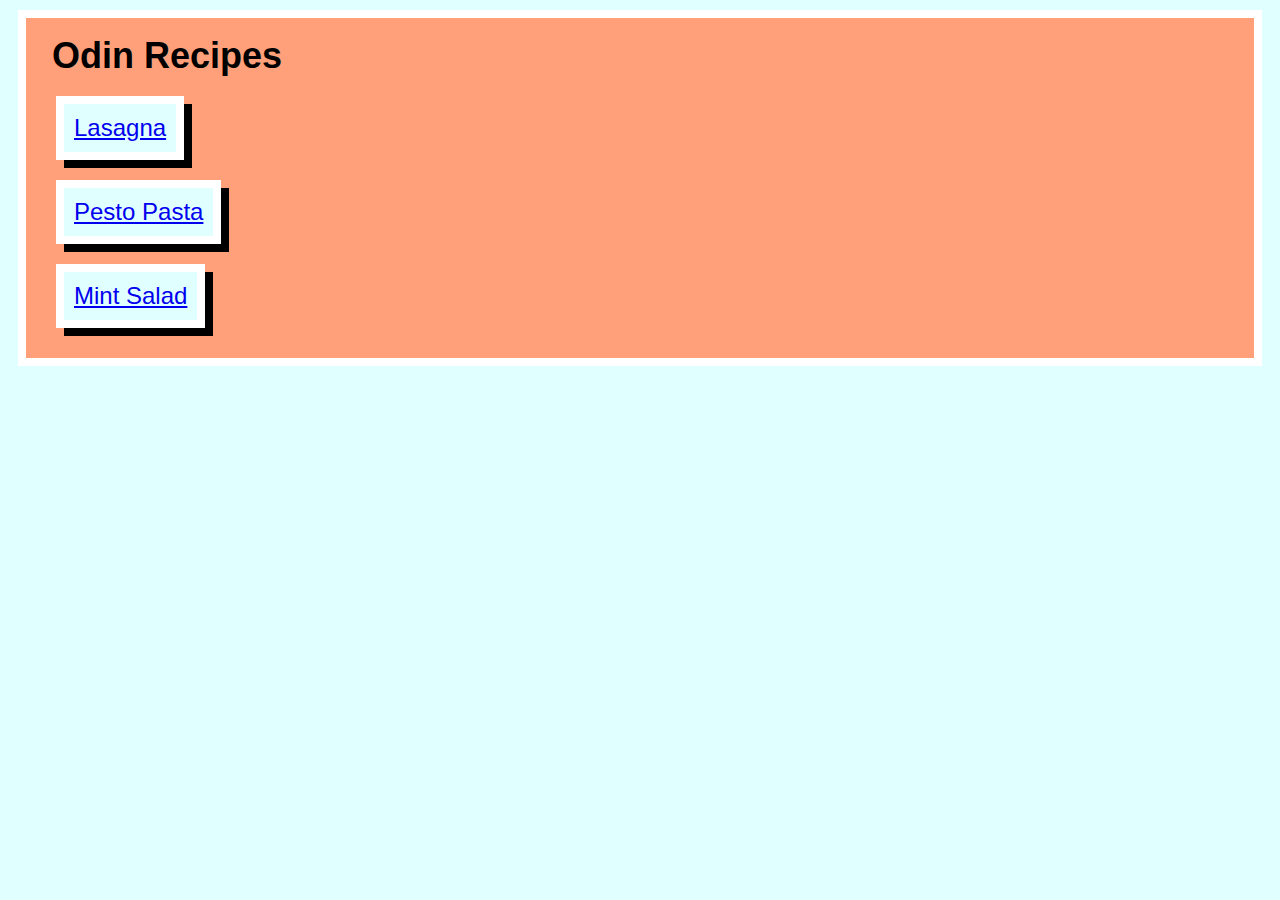
<file: index.html>
<!DOCTYPE html>
<html lang="en">
<head>
    <meta charset="UTF-8">
    <title>Odin Recipes</title>
    <link rel="stylesheet" href="style.css">
</head>
<body>
    <div class="container">
        <h1>Odin Recipes</h1>
        <div class="items-main">
            <div class="button-1">
                <button class="buttons-main"><a href="recipes/lasagna.html">Lasagna</a></button>
            </div>
            <div class="shadow-1">
                <button class="buttons-shadow"><a>Lasagna</a></button>
            </div>
        </div>

        <div class="items-main">
            <div class="button-2">
                <button class="buttons-main"><a href="recipes/pesto_pasta.html">Pesto Pasta</a></button>
            </div>
            <div class="shadow-2">
                <button class="buttons-shadow"><a>Pesto Pasta</a></button>
            </div>
        </div>

        <div class="items-main">
            <div class="button-3">
                <button class="buttons-main"><a href="recipes/mint_salad.html">Mint Salad</a></button>
            </div>
            <div class="shadow-2">
                <button class="buttons-shadow"><a>Mint Salad</a></button>
            </div>
        </div>
    </div>
</body>
</html>
</file>
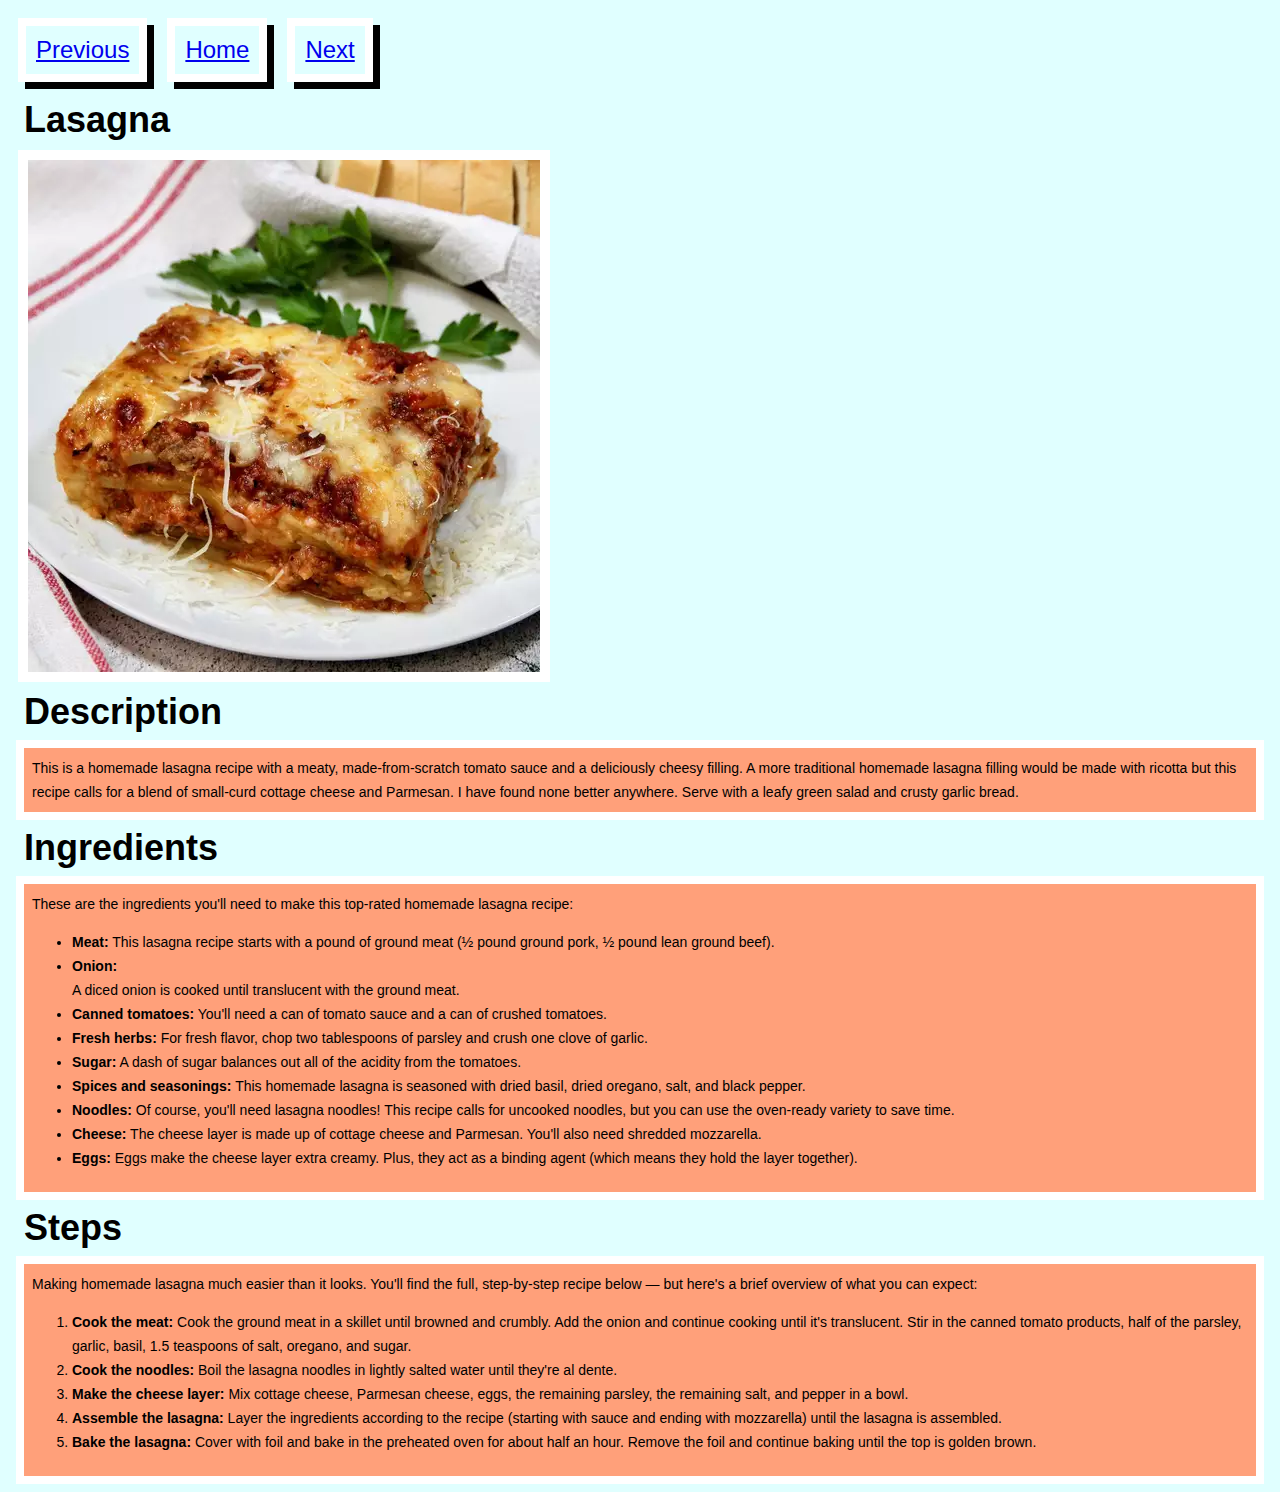
<file: recipes/lasagna.html>
<!DOCTYPE html>
<html lang="en">
<head>
    <meta charset="UTF-8">
    <title>Lasagna</title>
    <link rel="stylesheet" href="../style.css">
</head>
<body>
    <div class="index">
    <div class="container-buttons-child">
    <div class="items-child">
        <div class="button-1">
            <button class= "buttons-child" id="previous-button"><a href="mint_salad.html">Previous</a></button>
        </div>
        <div class="shadow-1">
            <button class="buttons-child-shadow"><a>Previous</a></button>
        </div>
    </div>

    <div class="items-child">
        <div class="button-2">
            <button class= "buttons-child" id="home-button"><a href="../index.html">Home</a></button>
        </div>
        <div class="shadow-2">
            <button class="buttons-child-shadow"><a>Home</a></button>
        </div>
    </div>

    <div class="items-child">
        <div class="button-3">
            <button class= "buttons-child" id="next-button"><a href="pesto_pasta.html">Next</a></button>
        </div>
        <div class="shadow-3">
            <button class="buttons-child-shadow"><a>Next</a></button>
        </div>
    </div>
    </div>
    <h1>Lasagna</h1>
    <img class="image" src="lasagna.webp" alt="Lasagna"/>
    <h2><strong>Description</strong></h2>
    <div class="content">
    This is a homemade lasagna recipe with a meaty, made-from-scratch tomato sauce and a deliciously 
    cheesy filling. A more traditional homemade lasagna filling would be made with ricotta but this
    recipe calls for a blend of small-curd cottage cheese and Parmesan. I have found none better anywhere. 
    Serve with a leafy green salad and crusty garlic bread.
    </div>
    <h2><strong>Ingredients</strong></h2>
    <div class="content">
    These are the ingredients you'll need to make this top-rated homemade lasagna recipe:
    <ul>
        <li><b>Meat:</b> This lasagna recipe starts with a pound of ground meat (½ pound ground pork, ½ pound lean ground beef).</li>
        <li><b>Onion:</b></li> A diced onion is cooked until translucent with the ground meat.
        <li><b>Canned tomatoes:</b> You'll need a can of tomato sauce and a can of crushed tomatoes.</li>
        <li><b>Fresh herbs:</b> For fresh flavor, chop two tablespoons of parsley and crush one clove of garlic.</li>
        <li><b>Sugar:</b> A dash of sugar balances out all of the acidity from the tomatoes.</li>
        <li><b>Spices and seasonings:</b> This homemade lasagna is seasoned with dried basil, dried oregano, salt, and black pepper.</li>
        <li><b>Noodles:</b> Of course, you'll need lasagna noodles! This recipe calls for uncooked noodles, but you can use the oven-ready variety to save time.</li>
        <li><b>Cheese:</b> The cheese layer is made up of cottage cheese and Parmesan. You'll also need shredded mozzarella.</li>
        <li><b>Eggs:</b> Eggs make the cheese layer extra creamy. Plus, they act as a binding agent (which means they hold the layer together). </li>
    </ul>
    </div>
    <h2><strong>Steps</strong></h2>
    <div class="content">
    Making homemade lasagna much easier than it looks. You'll find the full, step-by-step recipe below — but here's a brief overview of what you can expect: 
    <ol>
        <li><b>Cook the meat:</b> Cook the ground meat in a skillet until browned and crumbly.
         Add the onion and continue cooking until it's translucent. Stir in the canned tomato products, 
         half of the parsley, garlic, basil, 1.5 teaspoons of salt, oregano, and sugar.</li>
         <li><b>Cook the noodles:</b> Boil the lasagna noodles in lightly salted water until they're al dente.</li>
         <li><b>Make the cheese layer:</b> Mix cottage cheese, Parmesan cheese, eggs, the remaining parsley, the remaining salt,
             and pepper in a bowl.</li>
        <li><b>Assemble the lasagna:</b> Layer the ingredients according to the recipe (starting with sauce and 
            ending with mozzarella) until the lasagna is assembled.</li>
        <li><b>Bake the lasagna:</b> Cover with foil and bake in the preheated oven for about half an hour. 
            Remove the foil and continue baking until the top is golden brown. </li>
    </ol>
    </div>
    </div>
</body>
</html>
</file>
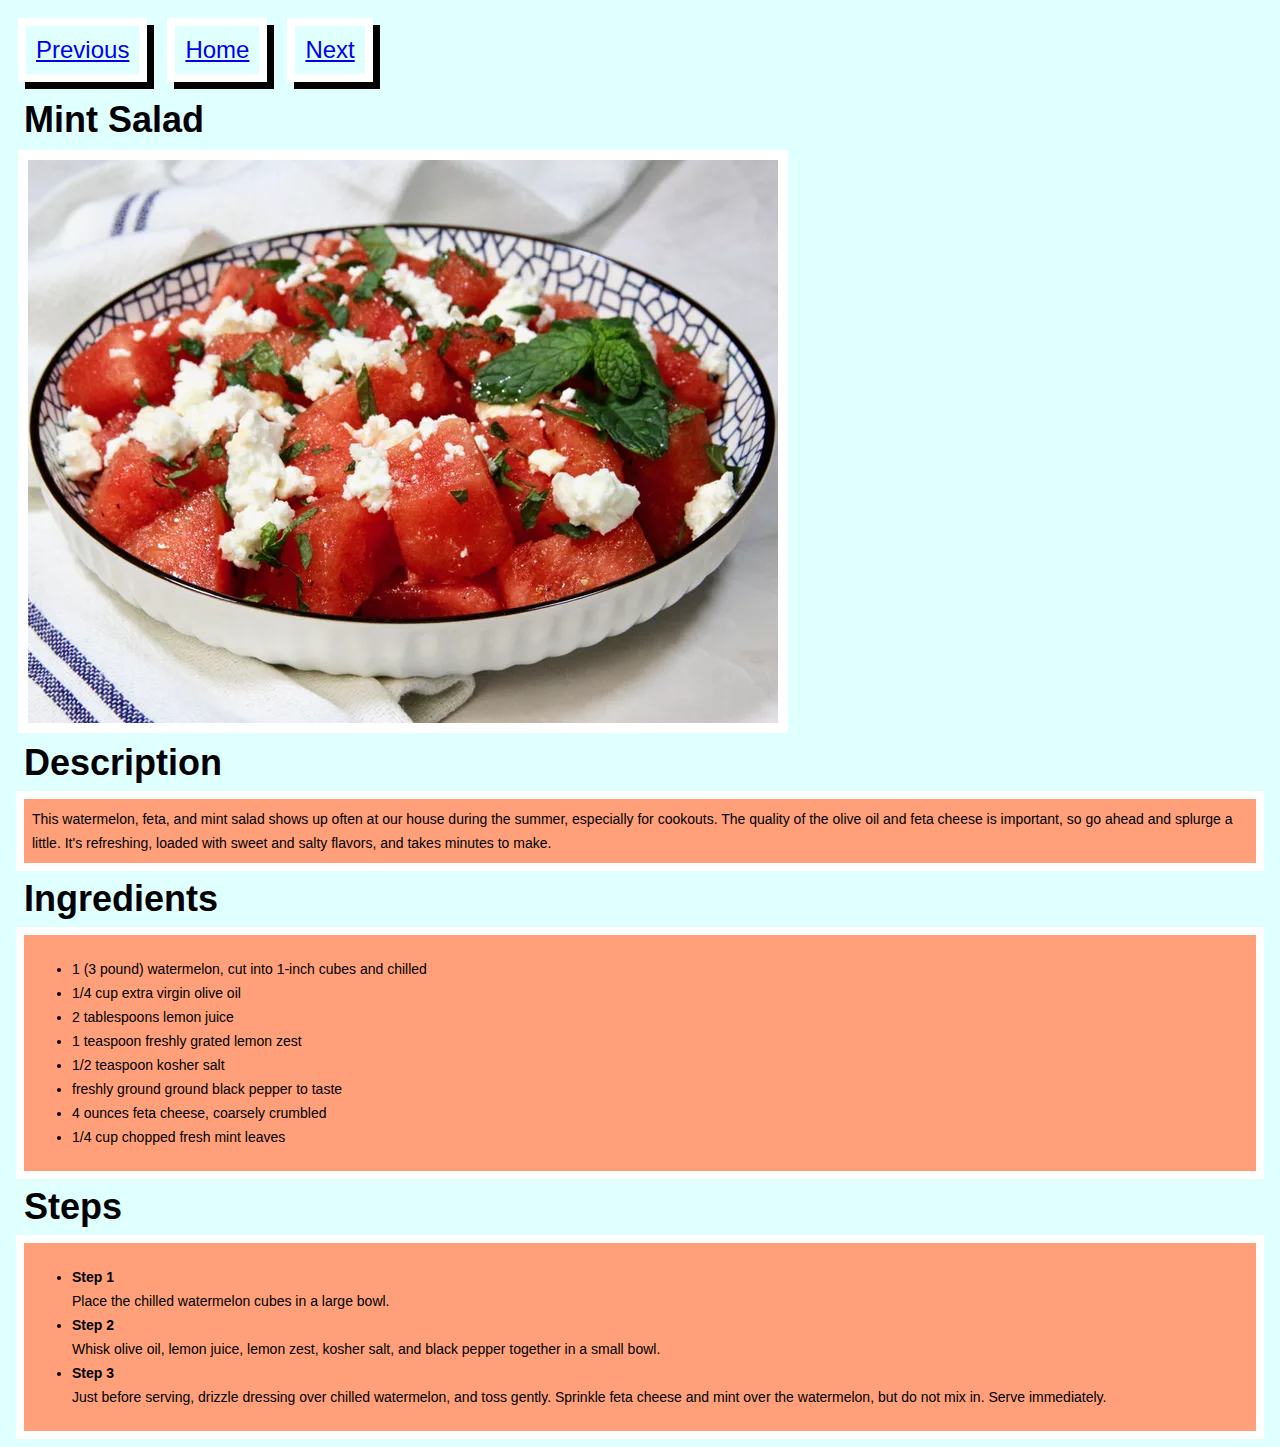
<file: recipes/mint-salad.html>
<!DOCTYPE html>
<html lang="en">
<head>
    <meta charset="UTF-8">
    <title>Mint Salad</title>
    <link rel="stylesheet" href="../style.css">
</head>
<body>
    <div class="index">
    <div class="container-buttons-child">
    <div class="items-child">
        <div class="button-1">
            <button class= "buttons-child" id="previous-button"><a href="pesto-pasta.html">Previous</a></button>
        </div>
        <div class="shadow-1">
            <button class="buttons-child-shadow"><a>Previous</a></button>
        </div>
    </div>

    <div class="items-child">
        <div class="button-2">
            <button class= "buttons-child" id="home-button"><a href="../index.html">Home</a></button>
        </div>
        <div class="shadow-2">
            <button class="buttons-child-shadow"><a>Home</a></button>
        </div>
    </div>

    <div class="items-child">
        <div class="button-3">
            <button class= "buttons-child" id="next-button"><a href="lasagna.html">Next</a></button>
        </div>
        <div class="shadow-3">
            <button class="buttons-child-shadow"><a>Next</a></button>
        </div>
    </div>
    </div>
    <h1>Mint Salad</h1>
    <img class="image" src="mintsalad.webp" alt="Mint Salad"/>
    <h2><strong>Description</strong></h2>
    <div class="content">
    This watermelon, feta, and mint salad shows up often at our house during the summer, especially for cookouts. 
    The quality of the olive oil and feta cheese is important, so go ahead and splurge a little. It's refreshing, 
    loaded with sweet and salty flavors, and takes minutes to make.
    </div>
    <h2><strong>Ingredients</strong></h2>
    <div class="content">
    <ul>
        <li>1 (3 pound) watermelon, cut into 1-inch cubes and chilled</li>
        <li>1/4 cup extra virgin olive oil</li>
        <li>2 tablespoons lemon juice</li>
        <li>1 teaspoon freshly grated lemon zest</li>
        <li>1/2 teaspoon kosher salt</li>
        <li>freshly ground ground black pepper to taste</li>
        <li>4 ounces feta cheese, coarsely crumbled</li>
        <li>1/4 cup chopped fresh mint leaves</li>
    </ul>
    </div>
    <h2><strong>Steps</strong></h2>
    <div class="content">
    <ul>
        <li><b>Step 1</b></li>Place the chilled watermelon cubes in a large bowl. 
        <li><b>Step 2</b></li>Whisk olive oil, lemon juice, lemon zest, kosher salt, 
        and black pepper together in a small bowl. 
        <li><b>Step 3</b></li>Just before serving, drizzle dressing over chilled watermelon, and toss gently. 
        Sprinkle feta cheese and mint over the watermelon, but do not mix in. Serve immediately. 
    </ul>
    </div>
    </div>
</body>
</html>
</file>
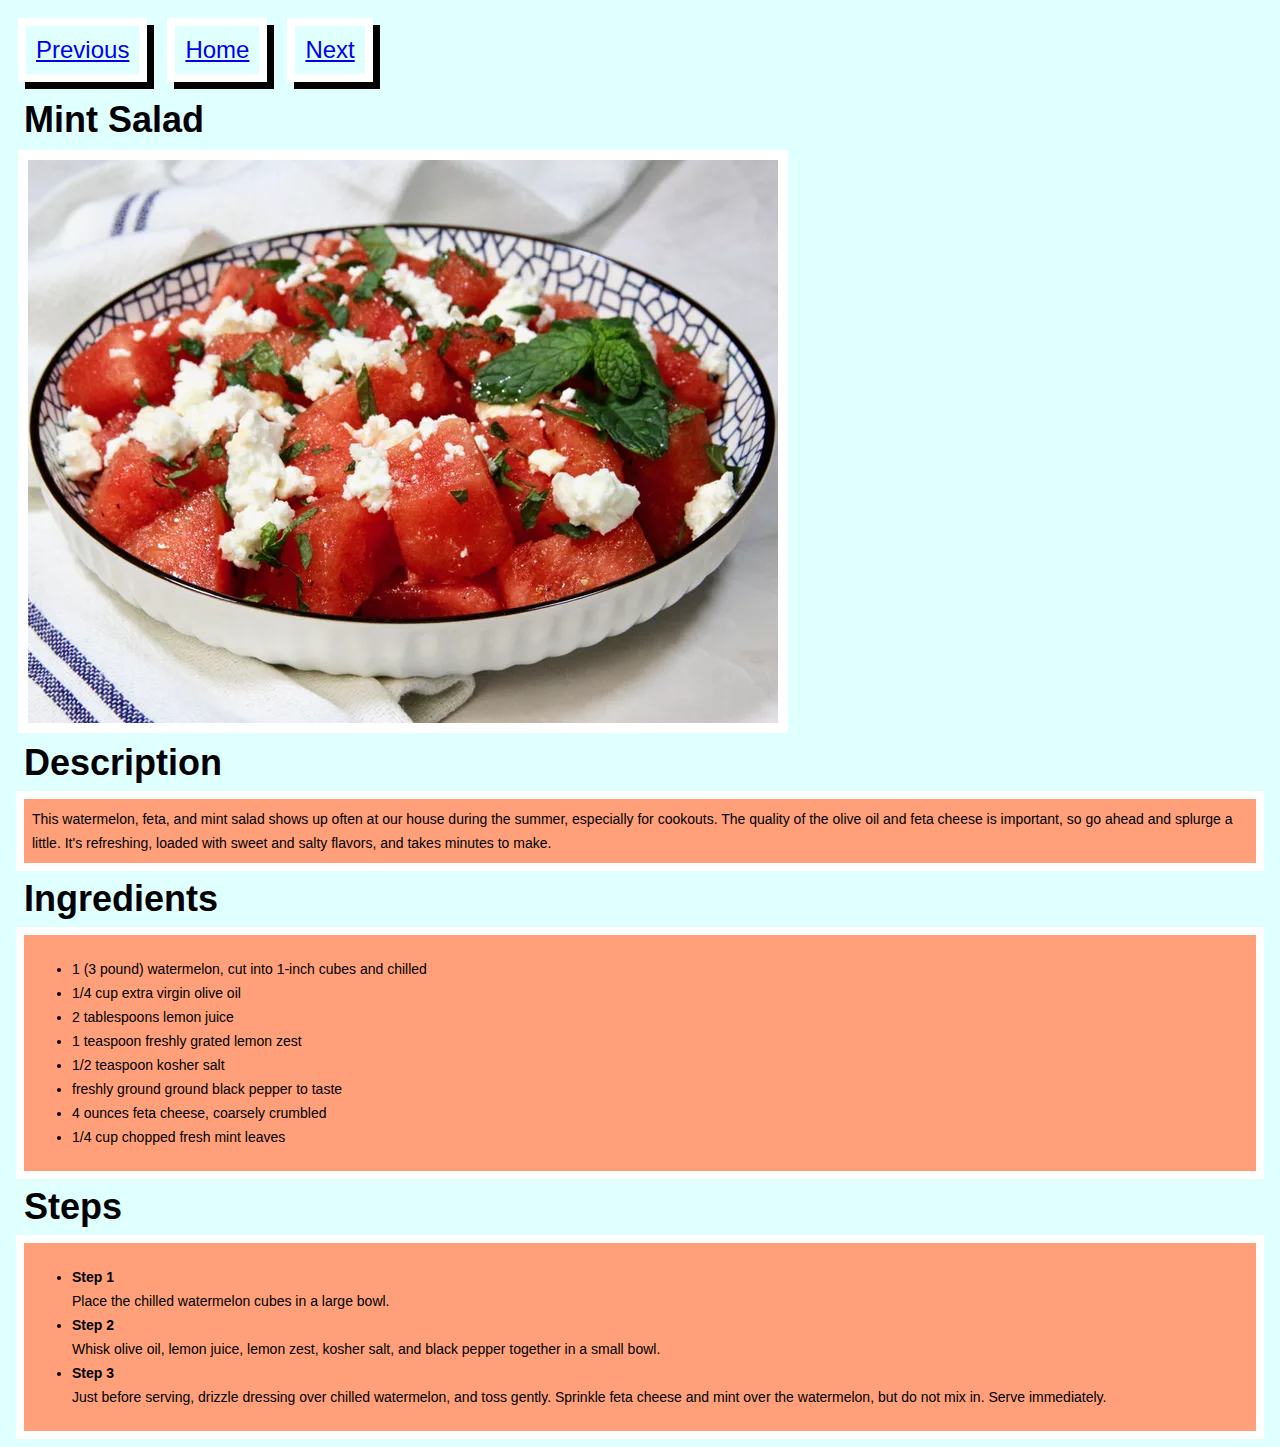
<file: recipes/mint_salad.html>
<!DOCTYPE html>
<html lang="en">
<head>
    <meta charset="UTF-8">
    <title>Mint Salad</title>
    <link rel="stylesheet" href="../style.css">
</head>
<body>
    <div class="index">
    <div class="container-buttons-child">
    <div class="items-child">
        <div class="button-1">
            <button class= "buttons-child" id="previous-button"><a href="pesto_pasta.html">Previous</a></button>
        </div>
        <div class="shadow-1">
            <button class="buttons-child-shadow"><a>Previous</a></button>
        </div>
    </div>

    <div class="items-child">
        <div class="button-2">
            <button class= "buttons-child" id="home-button"><a href="../index.html">Home</a></button>
        </div>
        <div class="shadow-2">
            <button class="buttons-child-shadow"><a>Home</a></button>
        </div>
    </div>

    <div class="items-child">
        <div class="button-3">
            <button class= "buttons-child" id="next-button"><a href="lasagna.html">Next</a></button>
        </div>
        <div class="shadow-3">
            <button class="buttons-child-shadow"><a>Next</a></button>
        </div>
    </div>
    </div>
    <h1>Mint Salad</h1>
    <img class="image" src="mintsalad.webp" alt="Mint Salad"/>
    <h2><strong>Description</strong></h2>
    <div class="content">
    This watermelon, feta, and mint salad shows up often at our house during the summer, especially for cookouts. 
    The quality of the olive oil and feta cheese is important, so go ahead and splurge a little. It's refreshing, 
    loaded with sweet and salty flavors, and takes minutes to make.
    </div>
    <h2><strong>Ingredients</strong></h2>
    <div class="content">
    <ul>
        <li>1 (3 pound) watermelon, cut into 1-inch cubes and chilled</li>
        <li>1/4 cup extra virgin olive oil</li>
        <li>2 tablespoons lemon juice</li>
        <li>1 teaspoon freshly grated lemon zest</li>
        <li>1/2 teaspoon kosher salt</li>
        <li>freshly ground ground black pepper to taste</li>
        <li>4 ounces feta cheese, coarsely crumbled</li>
        <li>1/4 cup chopped fresh mint leaves</li>
    </ul>
    </div>
    <h2><strong>Steps</strong></h2>
    <div class="content">
    <ul>
        <li><b>Step 1</b></li>Place the chilled watermelon cubes in a large bowl. 
        <li><b>Step 2</b></li>Whisk olive oil, lemon juice, lemon zest, kosher salt, 
        and black pepper together in a small bowl. 
        <li><b>Step 3</b></li>Just before serving, drizzle dressing over chilled watermelon, and toss gently. 
        Sprinkle feta cheese and mint over the watermelon, but do not mix in. Serve immediately. 
    </ul>
    </div>
    </div>
</body>
</html>
</file>
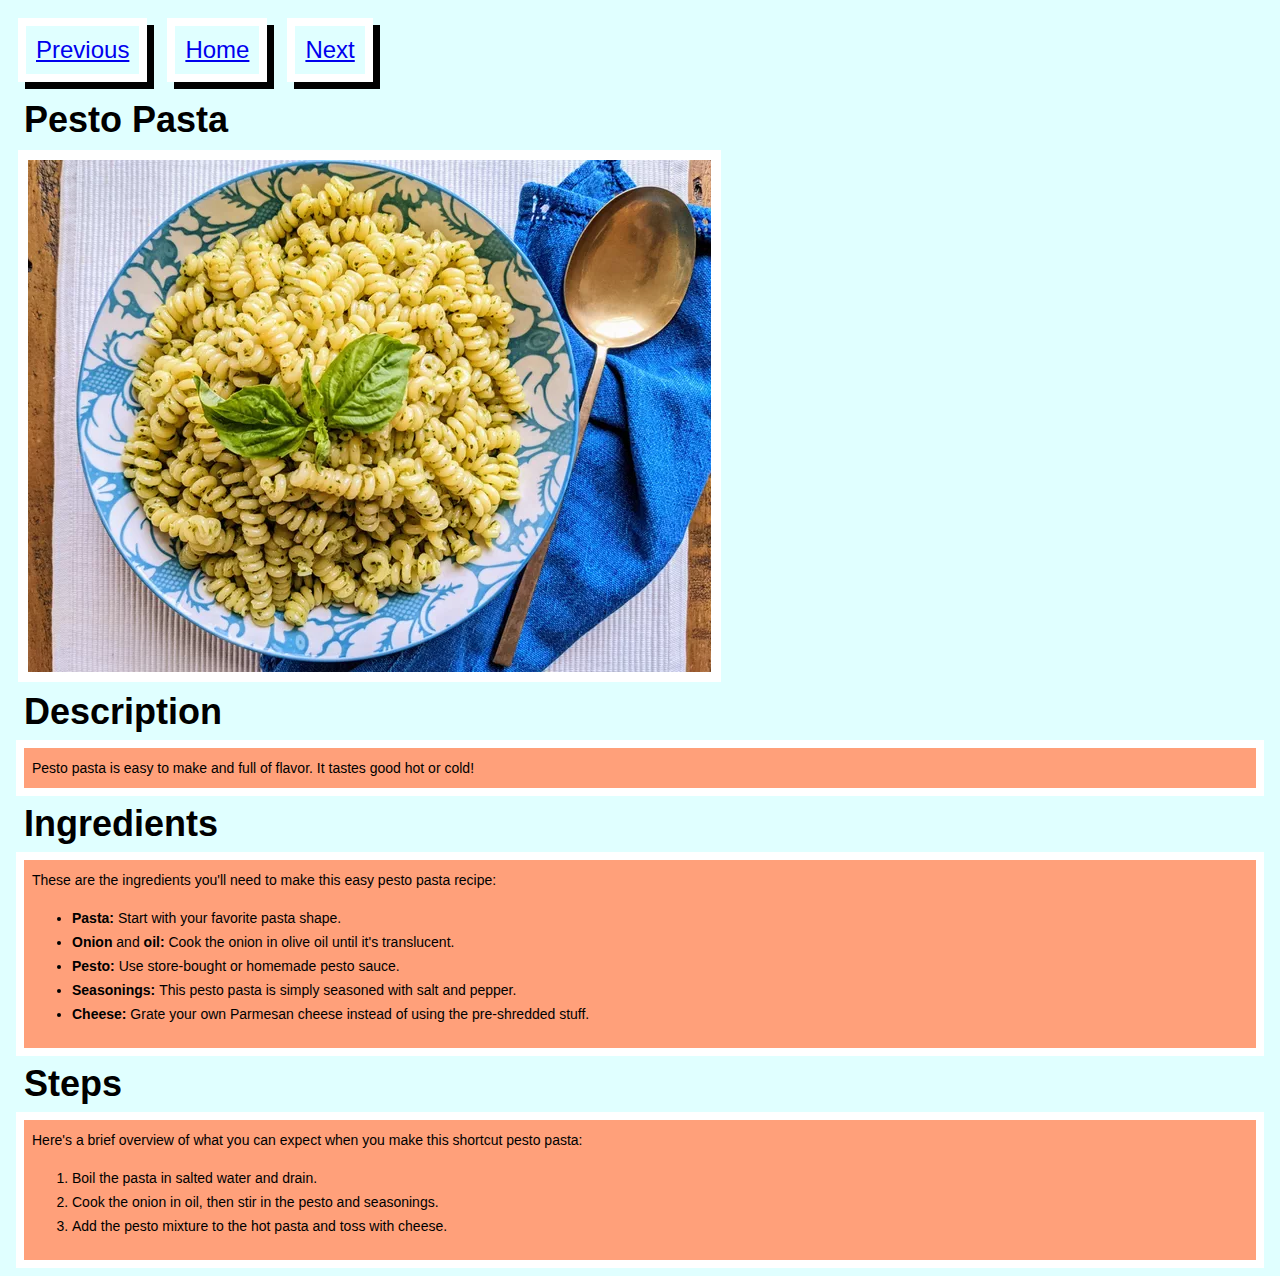
<file: recipes/pesto-pasta.html>
<!DOCTYPE html>
<html lang="en">
<head>
    <meta charset="UTF-8">
    <title>Pesto Pasta</title>
    <link rel="stylesheet" href="../style.css">
</head>
<body>
    <div class="index">
    <div class="container-buttons-child">
    <div class="items-child">
        <div class="button-1">
            <button class= "buttons-child" id="previous-button"><a href="lasagna.html">Previous</a></button>
        </div>
        <div class="shadow-1">
            <button class="buttons-child-shadow"><a>Previous</a></button>
        </div>
    </div>

    <div class="items-child">
        <div class="button-2">
            <button class= "buttons-child" id="home-button"><a href="../index.html">Home</a></button>
        </div>
        <div class="shadow-2">
            <button class="buttons-child-shadow"><a>Home</a></button>
        </div>
    </div>

    <div class="items-child">
        <div class="button-3">
            <button class= "buttons-child" id="next-button"><a href="mint-salad.html">Next</a></button>
        </div>
        <div class="shadow-3">
            <button class="buttons-child-shadow"><a>Next</a></button>
        </div>
    </div>
    </div>
    <h1>Pesto Pasta</h1>
    <img class="image" src="pestopasta.webp" alt="Pesto Pasta"/>
    <h2><strong>Description</strong></h2>
    <div class="content">
    Pesto pasta is easy to make and full of flavor. It tastes good hot or cold!
    </div>
    <h2><strong>Ingredients</strong></h2>
    <div class="content">
    These are the ingredients you'll need to make this easy pesto pasta recipe:  
    <ul>
        <li><b>Pasta: </b>Start with your favorite pasta shape.</li>
        <li><b>Onion</b> and <b>oil: </b>Cook the onion in olive oil until it's translucent.</li>
        <li><b>Pesto: </b>Use store-bought or homemade pesto sauce.</li>
        <li><b>Seasonings: </b>This pesto pasta is simply seasoned with salt and pepper.</li>
        <li><b>Cheese: </b>Grate your own Parmesan cheese instead of using the pre-shredded stuff.</li>
    </ul>
    </div>
    <h2><strong>Steps</strong></h2>
    <div class="content">
    Here's a brief overview of what you can expect when you make this shortcut pesto pasta:  
    <ol>
        <li>Boil the pasta in salted water and drain. </li>
        <li>Cook the onion in oil, then stir in the pesto and seasonings.</li>
        <li>Add the pesto mixture to the hot pasta and toss with cheese.</li>
    </ol>
    </div>
    </div>
</body>
</html>
</file>
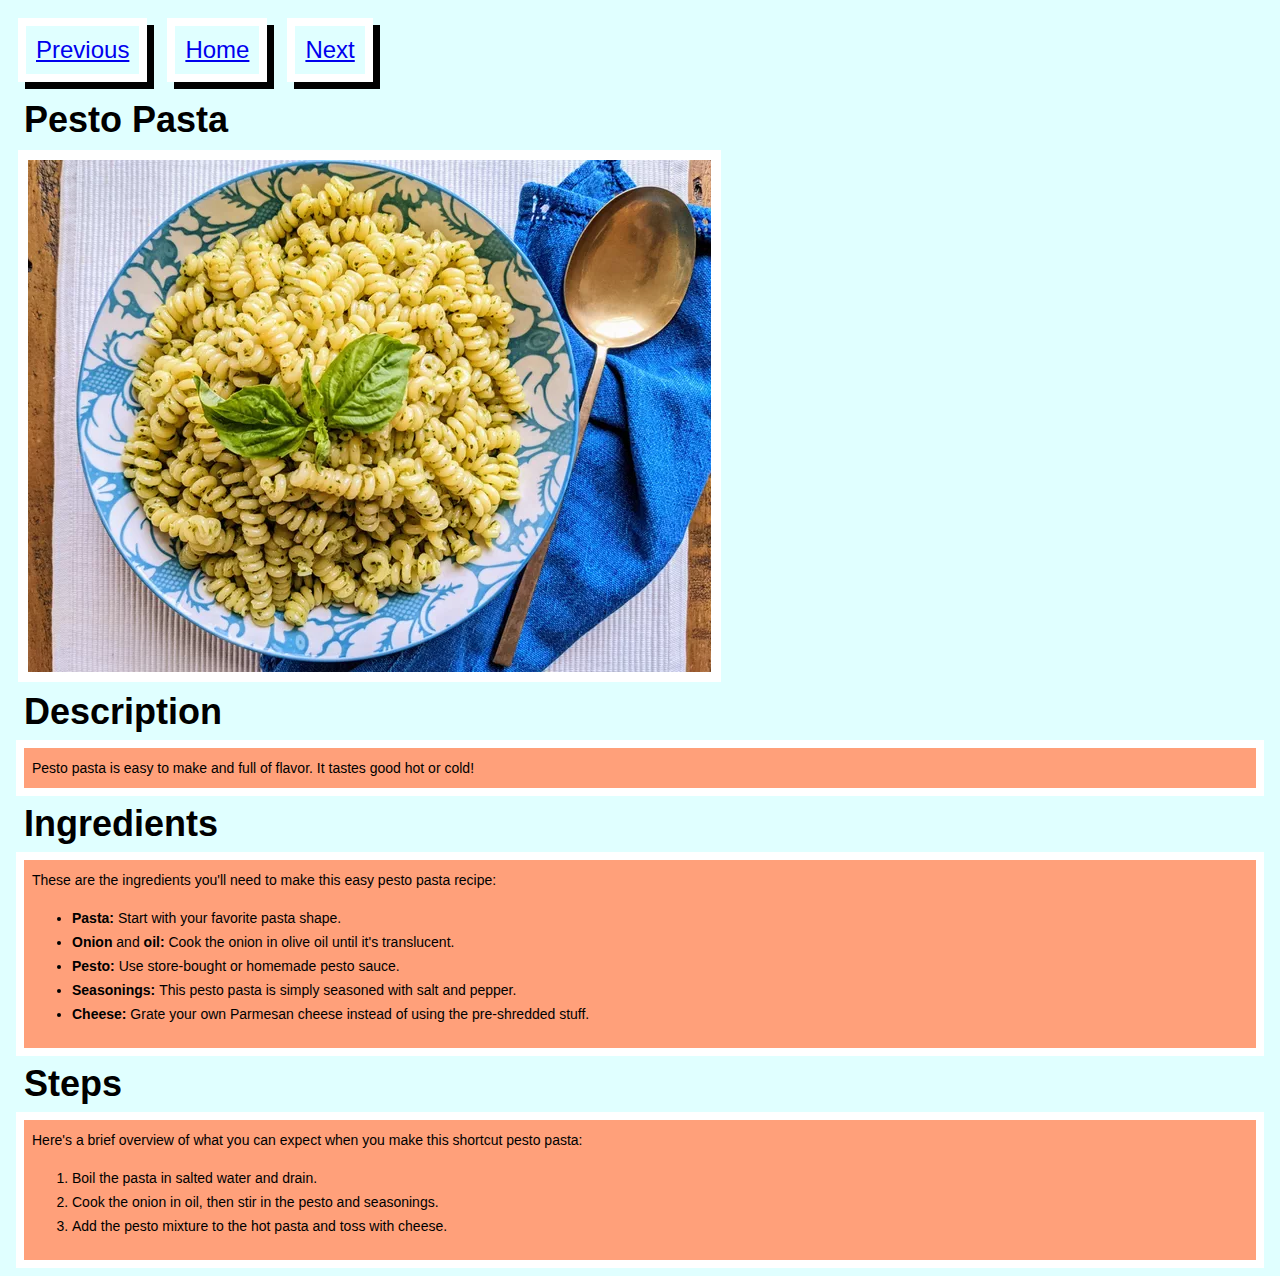
<file: recipes/pesto_pasta.html>
<!DOCTYPE html>
<html lang="en">
<head>
    <meta charset="UTF-8">
    <title>Pesto Pasta</title>
    <link rel="stylesheet" href="../style.css">
</head>
<body>
    <div class="index">
    <div class="container-buttons-child">
    <div class="items-child">
        <div class="button-1">
            <button class= "buttons-child" id="previous-button"><a href="lasagna.html">Previous</a></button>
        </div>
        <div class="shadow-1">
            <button class="buttons-child-shadow"><a>Previous</a></button>
        </div>
    </div>

    <div class="items-child">
        <div class="button-2">
            <button class= "buttons-child" id="home-button"><a href="../index.html">Home</a></button>
        </div>
        <div class="shadow-2">
            <button class="buttons-child-shadow"><a>Home</a></button>
        </div>
    </div>

    <div class="items-child">
        <div class="button-3">
            <button class= "buttons-child" id="next-button"><a href="mint_salad.html">Next</a></button>
        </div>
        <div class="shadow-3">
            <button class="buttons-child-shadow"><a>Next</a></button>
        </div>
    </div>
    </div>
    <h1>Pesto Pasta</h1>
    <img class="image" src="pestopasta.webp" alt="Pesto Pasta"/>
    <h2><strong>Description</strong></h2>
    <div class="content">
    Pesto pasta is easy to make and full of flavor. It tastes good hot or cold!
    </div>
    <h2><strong>Ingredients</strong></h2>
    <div class="content">
    These are the ingredients you'll need to make this easy pesto pasta recipe:  
    <ul>
        <li><b>Pasta: </b>Start with your favorite pasta shape.</li>
        <li><b>Onion</b> and <b>oil: </b>Cook the onion in olive oil until it's translucent.</li>
        <li><b>Pesto: </b>Use store-bought or homemade pesto sauce.</li>
        <li><b>Seasonings: </b>This pesto pasta is simply seasoned with salt and pepper.</li>
        <li><b>Cheese: </b>Grate your own Parmesan cheese instead of using the pre-shredded stuff.</li>
    </ul>
    </div>
    <h2><strong>Steps</strong></h2>
    <div class="content">
    Here's a brief overview of what you can expect when you make this shortcut pesto pasta:  
    <ol>
        <li>Boil the pasta in salted water and drain. </li>
        <li>Cook the onion in oil, then stir in the pesto and seasonings.</li>
        <li>Add the pesto mixture to the hot pasta and toss with cheese.</li>
    </ol>
    </div>
    </div>
</body>
</html>
</file>
<file: style.css>
* {
    box-sizing: border-box;
}

body {
    font-family: Verdana, Arial, sans-serif;
    line-height: 24px;
    background-color: lightcyan;
}

h1, h2 {
    font-size: 36px;
    margin: 8px;
    padding: 8px;
    color: black;
}

.content {
    background-color: lightsalmon;
    font-size: 14px;
    border: 8px solid white;
    padding: 8px;
    margin: 8px;
}

a {
    font-size: 24px;
}

.container {
    background-color: lightsalmon;
    border: 8px solid white;
    margin: 10px;
    padding: 10px;
}

.buttons-main {
    display: block;
    background-color: lightcyan;
    border: 8px solid white;
    margin: 20px;
    padding: 10px;
    position: relative;
    z-index: 1;
    
}

.buttons-shadow {
    border: 8px solid black;
    background-color: black;
    display: block;
    margin: 20px;
    padding: 10px;
    position: absolute;
    top: -12.5px;
    left: 7.5px;
    pointer-events: none;
    z-index: 0;
}

.buttons-child {
    display: inline-block;
    background-color: lightcyan;
    border: 8px solid white;
    margin: 10px;
    padding: 10px;
    position: relative;
    z-index: 1;
}

.buttons-child-shadow {
    border: 8px solid black;
    background-color: black;
    display: block;
    margin: 20px;
    padding: 10px;
    position: absolute;
    top: -3px;
    left: -3px;
    pointer-events: none;
    z-index: 0;
}

.image {
    background-color: white;
    display: block;
    margin: 10px;
    padding: 10px;
}

.buttons-main:hover{
    background-color: lightskyblue;
}

.buttons-child:hover{
    background-color: lightskyblue;
}

.items-main {
    position: relative;
}

.items-child {
    position: relative;
}

.container-buttons-child{
    display: flex;
}
</file>
